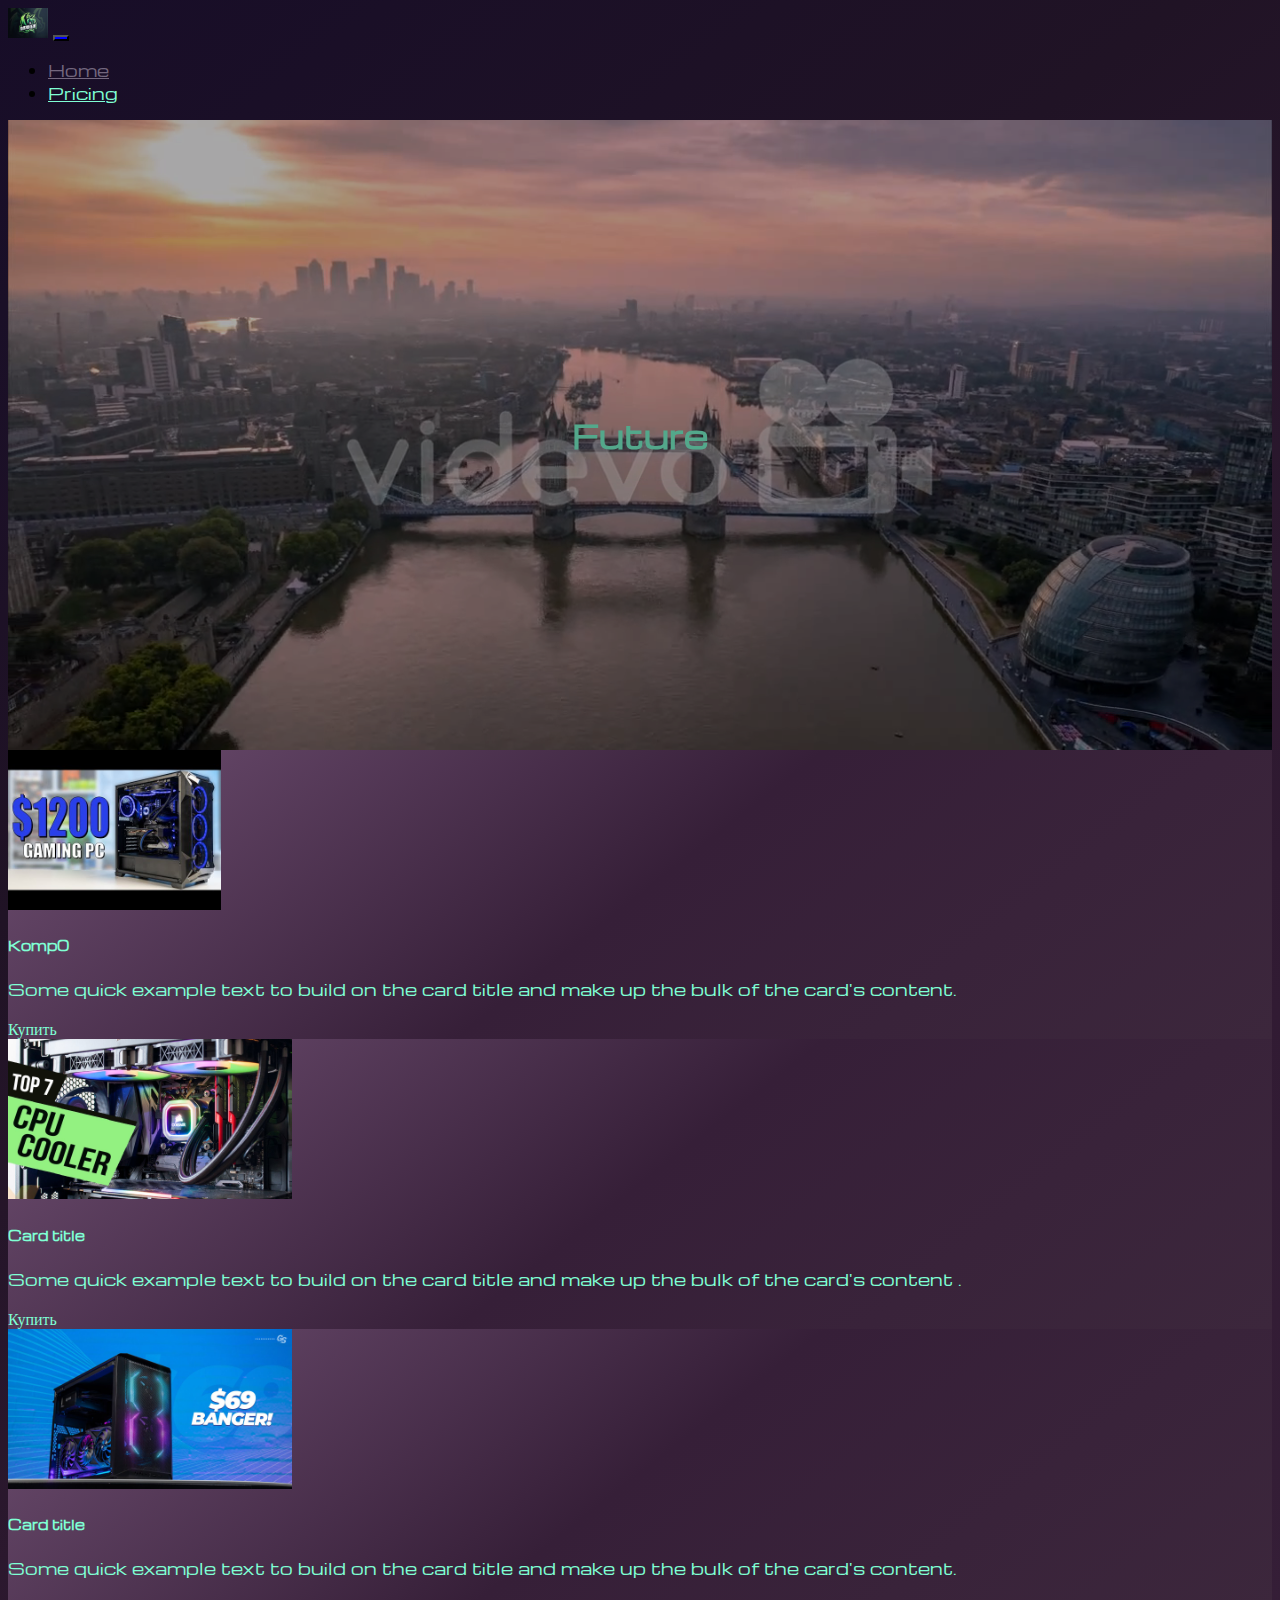
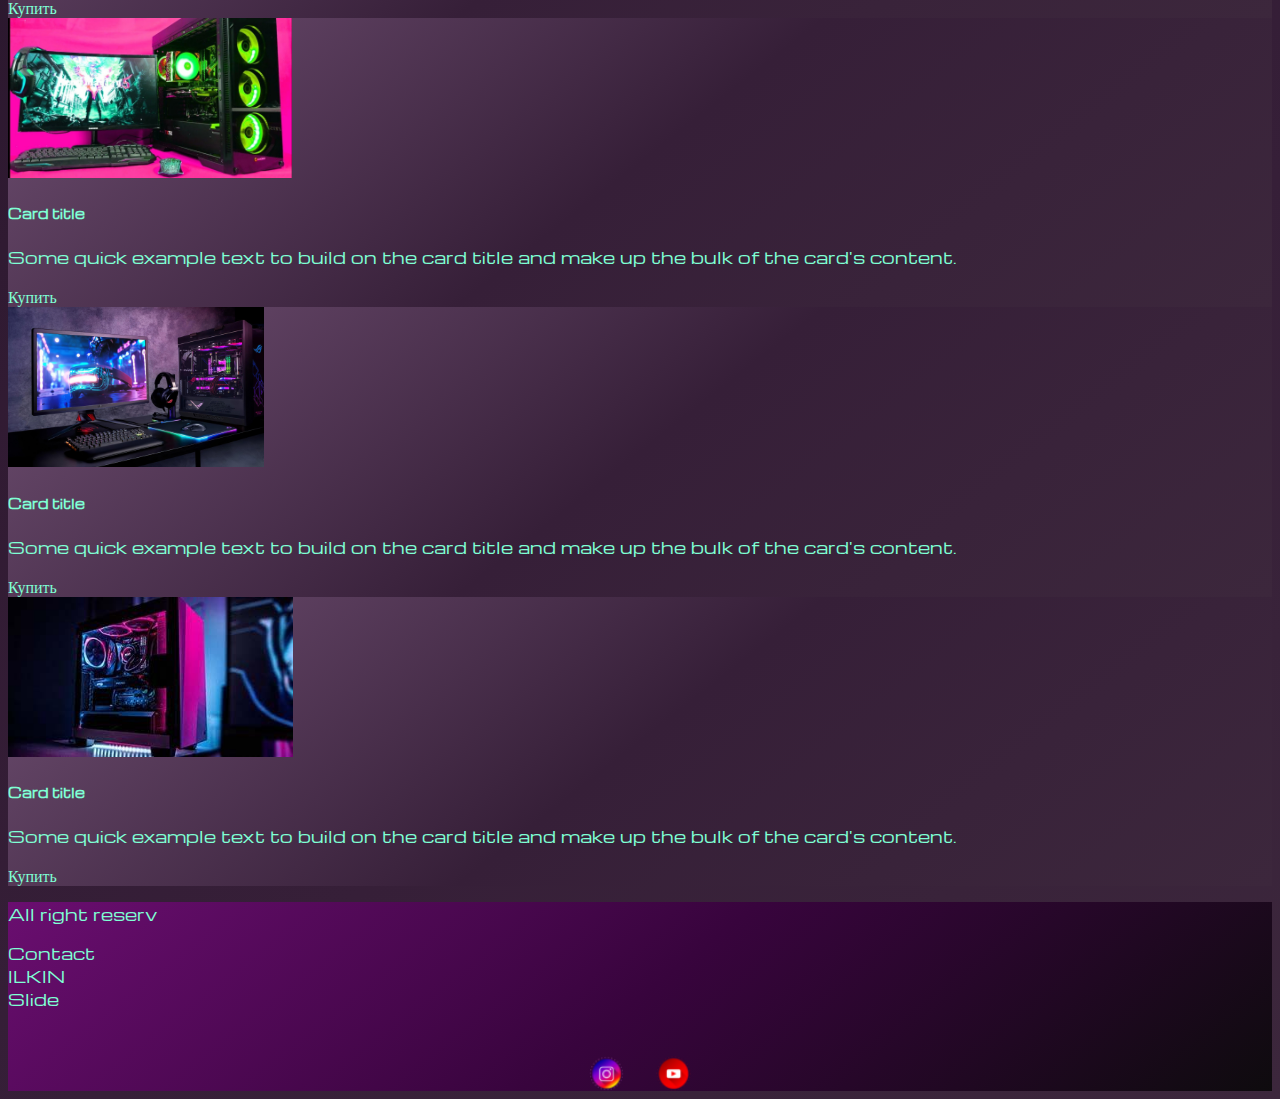
<file: index.html>
<!DOCTYPE html>
<html lang="en">

<head>
  <meta charset="UTF-8">
  <meta http-equiv="X-UA-Compatible" content="IE=edge">
  <meta name="viewport" content="width=device-width, initial-scale=1.0">
  <link href="https://cdn.jsdelivr.net/npm/bootstrap@5.3.0-alpha3/dist/css/bootstrap.min.css" rel="stylesheet"
    integrity="sha384-KK94CHFLLe+nY2dmCWGMq91rCGa5gtU4mk92HdvYe+M/SXH301p5ILy+dN9+nJOZ" crossorigin="anonymous">
  <link rel="stylesheet" href="sours/styles/my.css">
  <link rel="stylesheet" href="sours/styles/bgvideo.css">
  <link rel="apple-touch-icon" sizes="180x180" href="sours/files/ikon/apple-touch-icon.png">
  <link rel="icon" type="image/png" sizes="32x32" href="sours/files/ikon/favicon-32x32.png">
  <link rel="icon" type="image/png" sizes="16x16" href="sours/files/ikon/favicon-16x16.png">
  <link rel="manifest" href="sours/files/ikon/site.webmanifest">
  <title>ERIO</title>
</head>

<body>
  <header>
    <nav class="navbar navbar-expand-lg bg-dark">
      <div class="container-fluid">
        <a class="navbar-brand" href="/"><img class="call-anim"
            src="sours/files/2b054c65b5c885e842b2c4060fcd8579.jpg" alt=""></a>
        <button class="navbar-toggler" type="button" data-bs-toggle="collapse" data-bs-target="#navbarNav"
          aria-controls="navbarNav" aria-expanded="false" aria-label="Toggle navigation">
          <span class="navbar-toggler-icon"></span>
        </button>
        <div class="collapse navbar-collapse" id="navbarNav">
          <ul class="navbar-nav">
            <li class="nav-item">
              <a class="nav-link active" aria-current="page" href="/">Home</a>
            </li>
            <li class="nav-item">
              <a class="nav-link" href="pricing.html">Pricing</a>
            </li>
          </ul>
        </div>
      </div>
    </nav>
  </header>

  <section>
    <div class="bgvideo">
      <div class="video-text">
        <h1>
          Future
        </h1>
      </div>
      <video src="sours/files/BB_5e7ae414-6499-4ecf-ab6f-da5eca0391b3_preview.mp4" type="video/mp4" autoplay muted loop></video>
      <div class="effect">
        
      </div>
    </div>

    <div class="container-fluid mt-4">
      <div class="row">
        <div class="col-lg-1">
        </div>
        <div class="col-lg-8 col-md-12">
          <div class="row">
            <div class="col-lg-4 col-md-6">
              <div class="card">
                <img src="sours/images/0.jpg" class="card-img-top" alt="Komp" height="160px">
                <div class="card-body">
                  <h5 class="card-title">Komp0</h5>
                  <p class="card-text">Some quick example text to build on the card title and make up the bulk of the
                    card's
                    content.</p>
                  <a href="#" class="btn btn-primary">Купить</a>
                </div>
              </div>
            </div>
            <div class="col-lg-4 col-md-6">
              <div class="card">
                <a href="#"><img src="sours/images/1.jpg" class="card-img-top" alt="..." height="160px"></a>
                <div class="card-body">
                  <h5 class="card-title"><a href="#">Card title</a></h5>
                  <p class="card-text"><a href="#">
                      Some quick example text to build on the card title and make up the bulk of the card's
                      content
                    </a>.</p>
                  <a href="#" class="btn btn-primary">Купить</a>
                </div>
              </div>
            </div>
            <div class="col-lg-4 col-md-6">
              <div class="card">
                <img src="sours/images/2.jpg" class="card-img-top" alt="..." height="160px">
                <div class="card-body">
                  <h5 class="card-title">Card title</h5>
                  <p class="card-text">Some quick example text to build on the card title and make up the bulk of the
                    card's
                    content.</p>
                  <a href="#" class="btn btn-primary">Купить</a>
                </div>
              </div>

            </div>
            <div class="col-lg-4 col-md-6">
              <div class="card">
                <img src="sours/images/3.jpeg" class="card-img-top" alt="..." height="160px">
                <div class="card-body">
                  <h5 class="card-title">Card title</h5>
                  <p class="card-text">Some quick example text to build on the card title and make up the bulk of the
                    card's
                    content.</p>
                  <a href="#" class="btn btn-primary">Купить</a>
                </div>
              </div>
            </div>
            <div class="col-lg-4 col-md-6">
              <div class="card">
                <img src="sours/images/4.jpg" class="card-img-top" alt="..." height="160px">
                <div class="card-body">
                  <h5 class="card-title">Card title</h5>
                  <p class="card-text">Some quick example text to build on the card title and make up the bulk of the
                    card's
                    content.</p>
                  <a href="#" class="btn btn-primary">Купить</a>
                </div>
              </div>
            </div>
            <div class="col-lg-4 col-md-6">
              <div class="card">
                <img src="sours/images/5.jpg" class="card-img-top" alt="..." height="160px">
                <div class="card-body">
                  <h5 class="card-title">Card title</h5>
                  <p class="card-text">Some quick example text to build on the card title and make up the bulk of the
                    card's
                    content.</p>
                  <a href="#" class="btn btn-primary">Купить</a>
                </div>
              </div>

            </div>
          </div>
        </div>
        <div class="col-lg-3">
        </div>








      </div>
    </div>
  </section>

  <footer>
    <div class="conteiner-fluid">
      <div class="row">
        <div class="col-lg-4 col-md-12 text-al">
          <p>
            All right reserv
          </p>
        </div>
        <div class="col-lg-4 col-md-12 text-al">
          <p>
            Contact <br>ILKIN <br> Slide
          </p>
        </div>
        <div class="col-lg-4 col-md-12 media-link ">
          <img class="stark" src="sours/files/instagram_108043.png" alt="1">
          <img class="stark" src="sours/files/youtube_108041.png" alt="2">
        </div>
      </div>
    </div>
  </footer>





  <script src="https://cdn.jsdelivr.net/npm/bootstrap@5.3.0-alpha3/dist/js/bootstrap.bundle.min.js"
    integrity="sha384-ENjdO4Dr2bkBIFxQpeoTz1HIcje39Wm4jDKdf19U8gI4ddQ3GYNS7NTKfAdVQSZe"
    crossorigin="anonymous"></script>
</body>

</html>
</file>
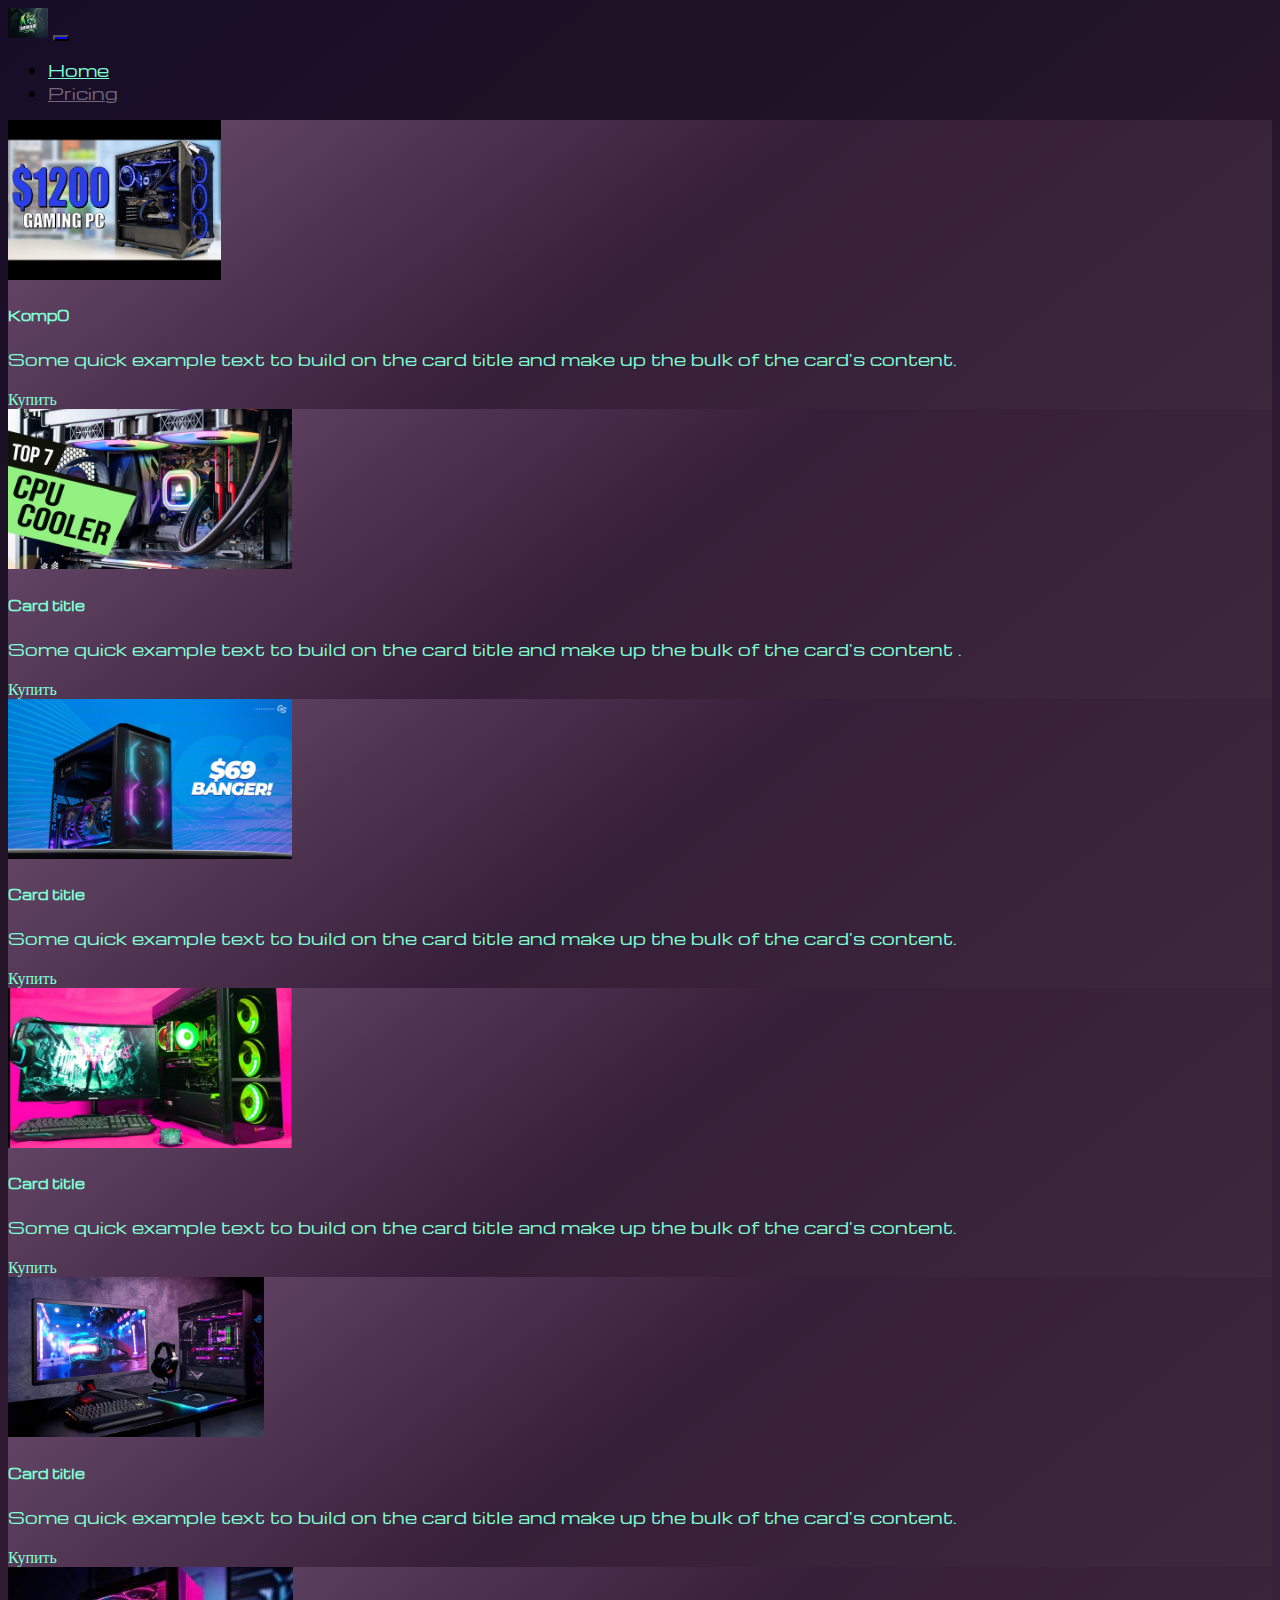
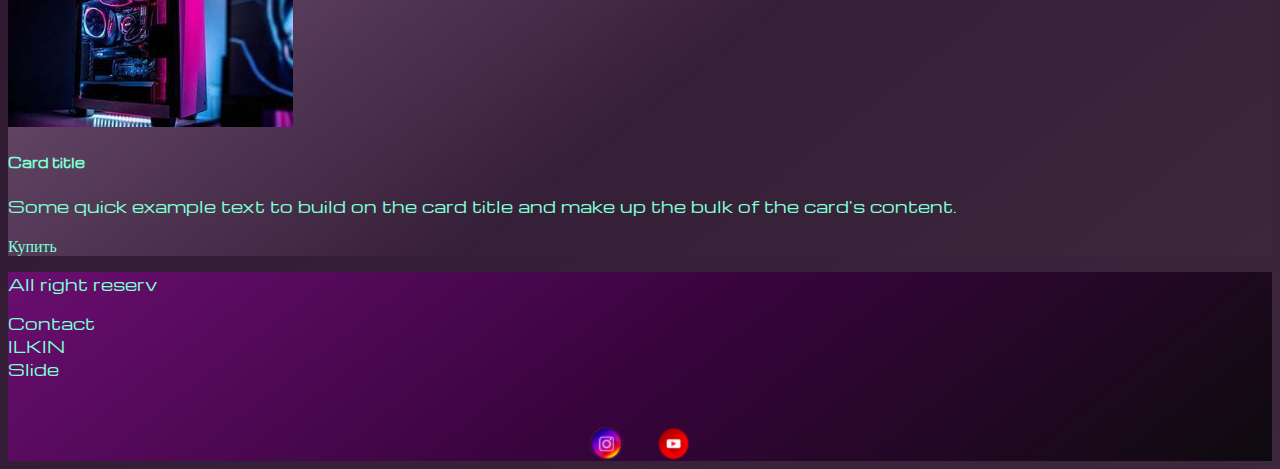
<file: pricing.html>
<!DOCTYPE html>
<html lang="en">

<head>
  <meta charset="UTF-8">
  <meta http-equiv="X-UA-Compatible" content="IE=edge">
  <meta name="viewport" content="width=device-width, initial-scale=1.0">
  <link href="https://cdn.jsdelivr.net/npm/bootstrap@5.3.0-alpha3/dist/css/bootstrap.min.css" rel="stylesheet"
    integrity="sha384-KK94CHFLLe+nY2dmCWGMq91rCGa5gtU4mk92HdvYe+M/SXH301p5ILy+dN9+nJOZ" crossorigin="anonymous">
  <link rel="stylesheet" href="sours/styles/my.css">
  <link rel="stylesheet" href="sours/styles/bgvideo.css">
  <link rel="apple-touch-icon" sizes="180x180" href="sours/files/ikon/apple-touch-icon.png">
  <link rel="icon" type="image/png" sizes="32x32" href="sours/files/ikon/favicon-32x32.png">
  <link rel="icon" type="image/png" sizes="16x16" href="sours/files/ikon/favicon-16x16.png">
  <link rel="manifest" href="sours/files/ikon/site.webmanifest">
  <title>ERIO</title>
</head>

<body>
  <header>
    <nav class="navbar navbar-expand-lg bg-dark">
      <div class="container-fluid">
        <a class="navbar-brand" href="/"><img src="sours/files/2b054c65b5c885e842b2c4060fcd8579.jpg"
            alt=""></a>
        <button class="navbar-toggler" type="button" data-bs-toggle="collapse" data-bs-target="#navbarNav"
          aria-controls="navbarNav" aria-expanded="false" aria-label="Toggle navigation">
          <span class="navbar-toggler-icon"></span>
        </button>
        <div class="collapse navbar-collapse" id="navbarNav">
          <ul class="navbar-nav">
            <li class="nav-item">
              <a class="nav-link " aria-current="page" href="/">Home</a>
            </li>
            <li class="nav-item">
              <a class="nav-link active" href="pricing.html">Pricing</a>
            </li>
          </ul>
        </div>
      </div>
    </nav>
  </header>

  <section>
    <div class="container-fluid mt-4">
      <div class="row">
        <div class="col-lg-1">
        </div>
        <div class="col-lg-8 col-md-12">
          <div class="row">
            <div class="col-lg-4 col-md-6">
              <div class="card" >
                <img src="sours/images/0.jpg" class="card-img-top" alt="Komp" height="160px">
                <div class="card-body">
                  <h5 class="card-title">Komp0</h5>
                  <p class="card-text">Some quick example text to build on the card title and make up the bulk of the card's
                    content.</p>
                  <a href="#" class="btn btn-primary">Купить</a>
                </div>
              </div>
            </div>
            <div class="col-lg-4 col-md-6">
              <div class="card" >
                <a href="#"><img src="sours/images/1.jpg" class="card-img-top" alt="..."  height="160px"></a>
                <div class="card-body">
                  <h5 class="card-title"><a href="#">Card title</a></h5>
                  <p class="card-text"><a href="#">
                    Some quick example text to build on the card title and make up the bulk of the card's
                      content
                  </a>.</p>
                  <a href="#" class="btn btn-primary">Купить</a>
                </div>
              </div>
            </div>
            <div class="col-lg-4 col-md-6">
              <div class="card" >
                <img src="sours/images/2.jpg" class="card-img-top" alt="..."  height="160px">
                <div class="card-body">
                  <h5 class="card-title">Card title</h5>
                  <p class="card-text">Some quick example text to build on the card title and make up the bulk of the card's
                    content.</p>
                  <a href="#" class="btn btn-primary">Купить</a>
                </div>
              </div>
            
            </div>
            <div class="col-lg-4 col-md-6">
              <div class="card" >
                <img src="sours/images/3.jpeg" class="card-img-top" alt="..."  height="160px">
                <div class="card-body">
                  <h5 class="card-title">Card title</h5>
                  <p class="card-text">Some quick example text to build on the card title and make up the bulk of the card's
                    content.</p>
                  <a href="#" class="btn btn-primary">Купить</a>
                </div>
              </div>
            </div>
            <div class="col-lg-4 col-md-6">
              <div class="card" >
                <img src="sours/images/4.jpg" class="card-img-top" alt="..."  height="160px">
                <div class="card-body">
                  <h5 class="card-title">Card title</h5>
                  <p class="card-text">Some quick example text to build on the card title and make up the bulk of the card's
                    content.</p>
                  <a href="#" class="btn btn-primary">Купить</a>
                </div>
              </div>
            </div>
            <div class="col-lg-4 col-md-6">
              <div class="card" >
                <img src="sours/images/5.jpg" class="card-img-top" alt="..." height="160px">
                <div class="card-body">
                  <h5 class="card-title">Card title</h5>
                  <p class="card-text">Some quick example text to build on the card title and make up the bulk of the card's
                    content.</p>
                  <a href="#" class="btn btn-primary">Купить</a>
                </div>
              </div>
            
            </div> 
          </div>
        </div>
        <div class="col-lg-3">
        </div>








      </div>
    </div>
  </section>

  <footer>
    <div class="conteiner-fluid">
      <div class="row">
        <div class="col-lg-4 col-md-12 text-al">
          <p>
            All right reserv
          </p>
        </div>
        <div class="col-lg-4 col-md-12 text-al">
          <p>
            Contact <br>ILKIN <br> Slide
          </p>
        </div>
        <div class="col-lg-4 col-md-12 media-link ">
          <img class="stark" src="sours/files/instagram_108043.png" alt="1">
          <img class="stark" src="sours/files/youtube_108041.png" alt="2">
        </div>
      </div>
    </div>
  </footer>






  <script src="https://cdn.jsdelivr.net/npm/bootstrap@5.3.0-alpha3/dist/js/bootstrap.bundle.min.js"
    integrity="sha384-ENjdO4Dr2bkBIFxQpeoTz1HIcje39Wm4jDKdf19U8gI4ddQ3GYNS7NTKfAdVQSZe"
    crossorigin="anonymous"></script>
</body>

</html>
</file>
<file: sours/styles/my.css>
@import url(https://fonts.googleapis.com/css?family=Michroma&display=swap);

body {
    font-family:Michroma , serif ;
    background: -webkit-linear-gradient(128deg,#3c273c,#361f38,#301a32,#201325,#170d28)
}


.nav-link {
    color: aquamarine;
}

.navbar-nav .nav-link.active {
    color: rgb(115, 103, 126);
}


.navbar-brand img{
    width: 40px;
}


.navbar-toggler {
    background-color: blue;
}

.card {
    color: aquamarine;
    background: -webkit-linear-gradient(128deg,#3c273c,#361f38,#6f4f72)
}

.card a {
    color: aquamarine;
    text-decoration:none;
}

.text-al {
    color: aquamarine;
    margin: auto auto;
}

footer {
    background: -webkit-linear-gradient(128deg,#0e0b0e,#38043d,#6a0e70);
}

.media-link {
    display: flex;
    justify-content: center;
}

.stark {
    width: 35px;
    height: 35px;
    margin-inline: 1em;
    margin-top: 30px;
}

.call-anim {
    animation: myAnim 2s ease 0s 1 alternate forwards;
}

@keyframes myAnim {
	0%,
	100% {
		transform: translateX(0%);
		transform-origin: 50% 50%;
	}

	15% {
		transform: translateX(-30px) rotate(-6deg);
	}

	30% {
		transform: translateX(15px) rotate(6deg);
	}

	45% {
		transform: translateX(-15px) rotate(-3.6deg);
	}

	60% {
		transform: translateX(9px) rotate(2.4deg);
	}

	75% {
		transform: translateX(-6px) rotate(-1.2deg);
	}
}
</file>
<file: sours/styles/bgvideo.css>
.bgvideo {
    width: 100%;
    height: 70vh;
    position: relative;
    display: flex;
    justify-content: center;
    align-items: center;
}

.bgvideo video {
    width: 100%;
    height: 70vh;
    position: absolute;
    top: 0;
    left: 0;
    object-fit: cover;
    z-index: 1;
}

.effect {
    width: 100%;
    height: 70vh;
    position: absolute;
    top: 0;
    left: 0;
    object-fit: cover;
    z-index: 2;
    background-color: rgba(0, 0, 0, 0.342);
}


.video-text {
    color: aquamarine;
    z-index: 2;
}
</file>
